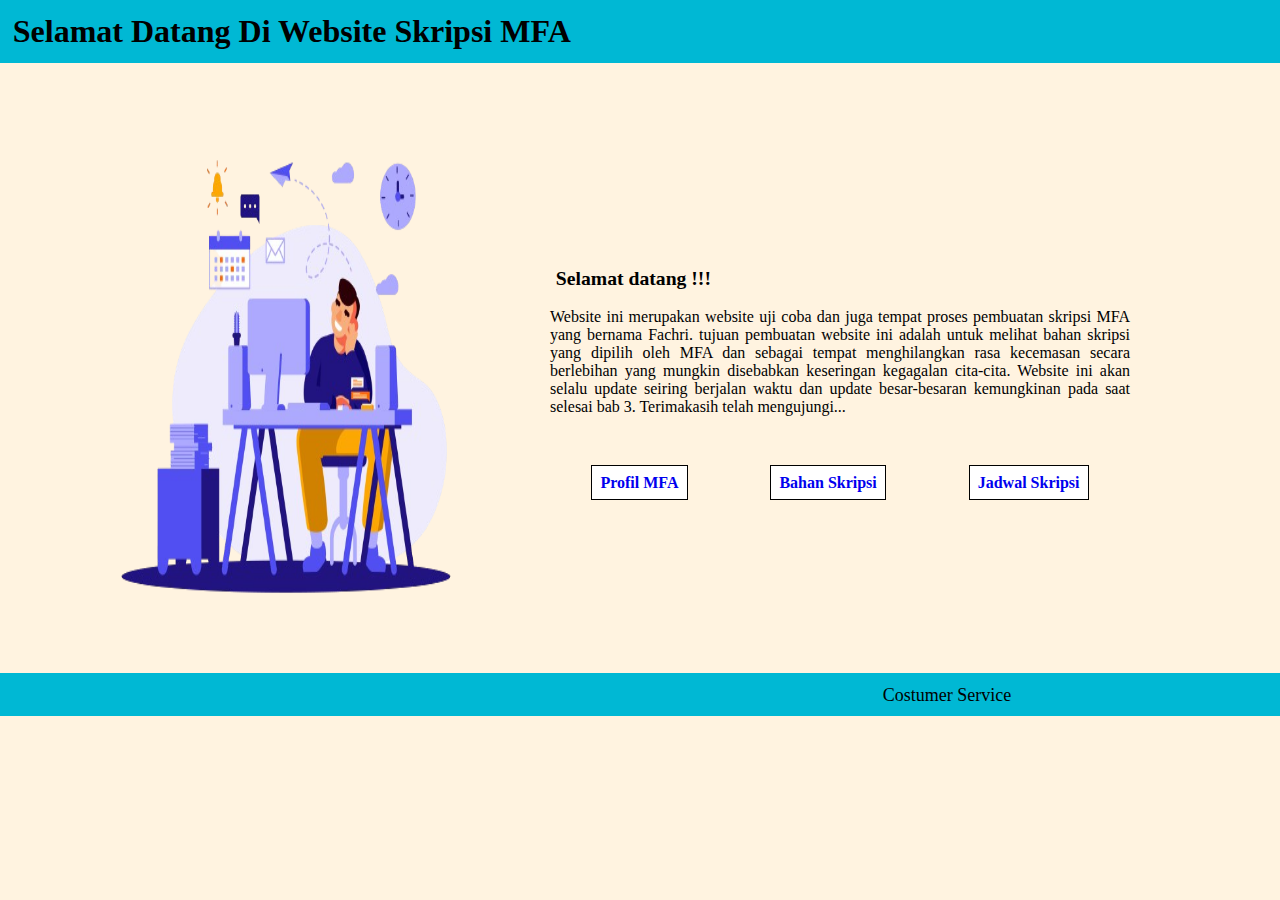
<file: index.html>
<!DOCTYPE html>
<head>
    <meta charset="UTF-8">
    <meta name="viewport" content="width=device-width, initial-scale=1.0">
    
    <Title>Web Skripsiku</Title>
    <link rel="stylesheet" href="CSS/Home Skripsiku.css">
</head>
<body>
    <header class="kepala desain">
    <div><H1 class="Judul"> Selamat Datang Di Website Skripsi MFA</H1></div>
</header>
    <div class="konten">
    <div class="Gambar"><img src="IMG Home/Gambar_Home-01-removebg-preview.png" width="400px" height="500px" alt="Gambar" title="Gambar Home"></div>
    <div class="awal"><p id="Txtjudul">Selamat datang !!!</p>
        <br/>
        <p id="TXT">Website ini merupakan website uji coba dan juga tempat proses pembuatan skripsi MFA yang bernama Fachri.
        tujuan pembuatan website ini adalah untuk melihat bahan skripsi yang dipilih oleh MFA 
        dan sebagai tempat menghilangkan rasa kecemasan secara berlebihan yang mungkin disebabkan 
        keseringan kegagalan cita-cita. Website ini akan selalu update seiring berjalan waktu dan 
        update besar-besaran kemungkinan pada saat selesai bab 3. Terimakasih telah mengujungi...
    </p>

    <div class="kocak1">
        <div><a href="Profil.html" id="lotak1">Profil MFA</a></div>
        <div><a href="Bahan Skripsi.html" id="lotak2">Bahan Skripsi</a></div>
        <div><a href="Jadwal Skripsiku.html" id="lotak3">Jadwal Skripsi</a></div>
    </div>
</div>
<br/>
<footer class="Bawah">
    <a href="https://wa.me/+6281947131833?text=Hallo%20MFA" class="Ucup">Costumer Service</a>
</footer> 


</body>
</file>
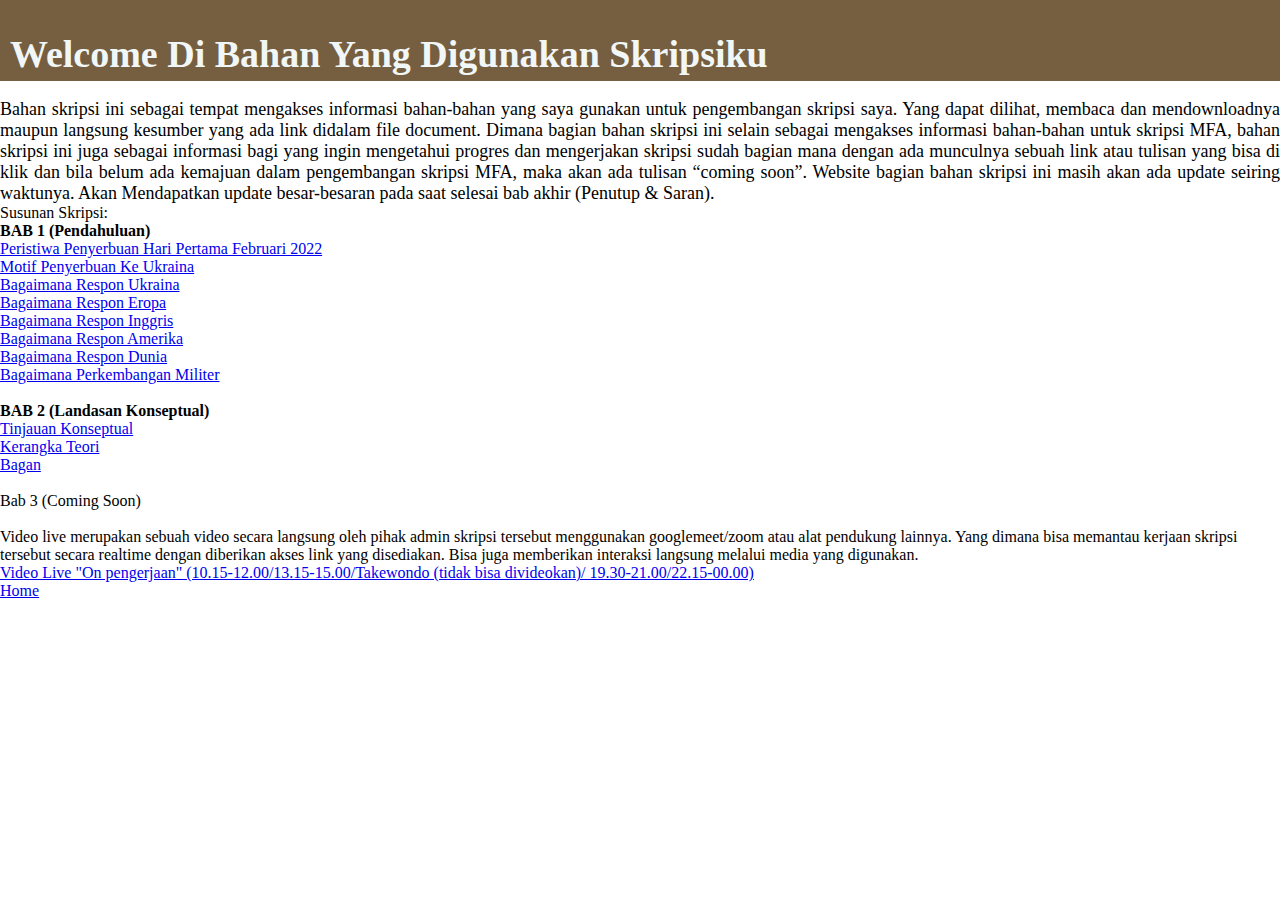
<file: Bahan Skripsi.html>
<!DOCTYPE html>
<html>
    <head>
        <meta charset="UTF-8">
        <meta name="viewport" content="width=device-width, initial-scale=1.0">
        
        <title>Server MFA Skripsi</title>
        <link rel="stylesheet" href="../CSS/Bahan Skripsiku.css">
    </head>
    <body>
        <header class="Atas">
           <div><H1 class="awal">Welcome Di Bahan Yang Digunakan Skripsiku</H1>
        </div>
        </header>
        <br/>
        <p id="intro">Bahan skripsi ini sebagai tempat mengakses informasi bahan-bahan yang saya gunakan untuk
            pengembangan skripsi saya. Yang dapat dilihat, membaca dan mendownloadnya maupun langsung kesumber 
            yang ada link didalam file document. Dimana bagian bahan skripsi ini selain sebagai mengakses
            informasi bahan-bahan untuk skripsi MFA, bahan skripsi ini juga sebagai informasi bagi yang ingin 
            mengetahui progres dan mengerjakan skripsi sudah bagian mana dengan ada munculnya sebuah link atau
            tulisan yang bisa di klik dan bila belum ada kemajuan dalam pengembangan skripsi MFA, maka akan 
            ada tulisan <q>coming soon</q>. Website bagian bahan skripsi ini masih akan ada update seiring 
            waktunya. Akan Mendapatkan update besar-besaran pada saat selesai bab akhir (Penutup & Saran).</p>
        <p class="Menu">Susunan Skripsi:</p>
        <OL type="A">
            <li><b>BAB 1 (Pendahuluan)</b></li>
            <UL type="square">
                <li><a href="https://drive.google.com/drive/folders/14PE8D0cl6Hnk1ti9yH1klirEYqztVmLx?hl=id">Peristiwa Penyerbuan Hari Pertama Februari 2022</a></li>
                <li><a href="https://drive.google.com/drive/folders/1hEH44VpnozrLXHkP5FF9Bzp4ZYA4zb3z?hl=id">Motif Penyerbuan Ke Ukraina</a></li>
                <li><a href="https://drive.google.com/drive/folders/1SHF7AOUxWdXBiTcNO8KyXzn87rcfOR76?hl=id">Bagaimana Respon Ukraina</a></li>
                <li><a href="https://drive.google.com/drive/folders/1_ysn5WLhk11cBj4KJoVaVbrU5wWCFJwH?hl=id">Bagaimana Respon Eropa</a></li>
                <li><a href="https://drive.google.com/drive/folders/1YrQhHCZgDwjMsugc7v8r1SWygFLx2e_v?hl=id">Bagaimana Respon Inggris</a></li>
                <li><a href="https://drive.google.com/drive/folders/12e4IX9uzBBggcuL-cmohYaI2Rtpq39dF?hl=id">Bagaimana Respon Amerika</a></li>
                <li><a href="https://drive.google.com/drive/folders/13rhqw-pquy_q1q7Bdf2UQrtnbruy5jzf?hl=id">Bagaimana Respon Dunia</a></li>
                <li><a href="https://drive.google.com/drive/folders/1Z5e8Hj_kQnlhfuYF8lJSwL_tqrJFAO3g?hl=id">Bagaimana Perkembangan Militer</a></li>
            </UL>
            <br/>
            <LI><B>BAB 2 (Landasan Konseptual)</B></LI>
        <ul type="quare">
          <li><a href="https://drive.google.com/drive/folders/1lwN0uBfTSDvcHgV_SLMjS6F0VD3aFDdK?usp=drive_link">Tinjauan Konseptual</a></li>
          <li><a href="https://drive.google.com/drive/folders/1ECFeOsK4-jStnhcycHOieXXDfx5iAHEx?usp=drive_link">Kerangka Teori</a></li>
          <li><a href="https://drive.google.com/drive/folders/1zurZGK-keljyv4WwcjPefKO-oVeWdv1H?usp=drive_link">Bagan</a></li>
        </ul>
        <br/>
            <li>Bab 3 (Coming Soon)</li>
        </OL>
        <br/>
        <p>Video live merupakan sebuah video secara langsung oleh pihak admin skripsi tersebut menggunakan
            googlemeet/zoom atau alat pendukung lainnya. Yang dimana bisa memantau kerjaan skripsi tersebut secara
            realtime dengan diberikan akses link yang disediakan. Bisa juga memberikan interaksi langsung melalui media
            yang digunakan.
        </p>
        <a href="https://meet.google.com/iqv-jwhs-chd">Video Live "On pengerjaan" (10.15-12.00/13.15-15.00/Takewondo (tidak bisa divideokan)/ 19.30-21.00/22.15-00.00) </a>
        <br/>
        <a href="index.html">Home</a>
    </body>
</html>
</file>
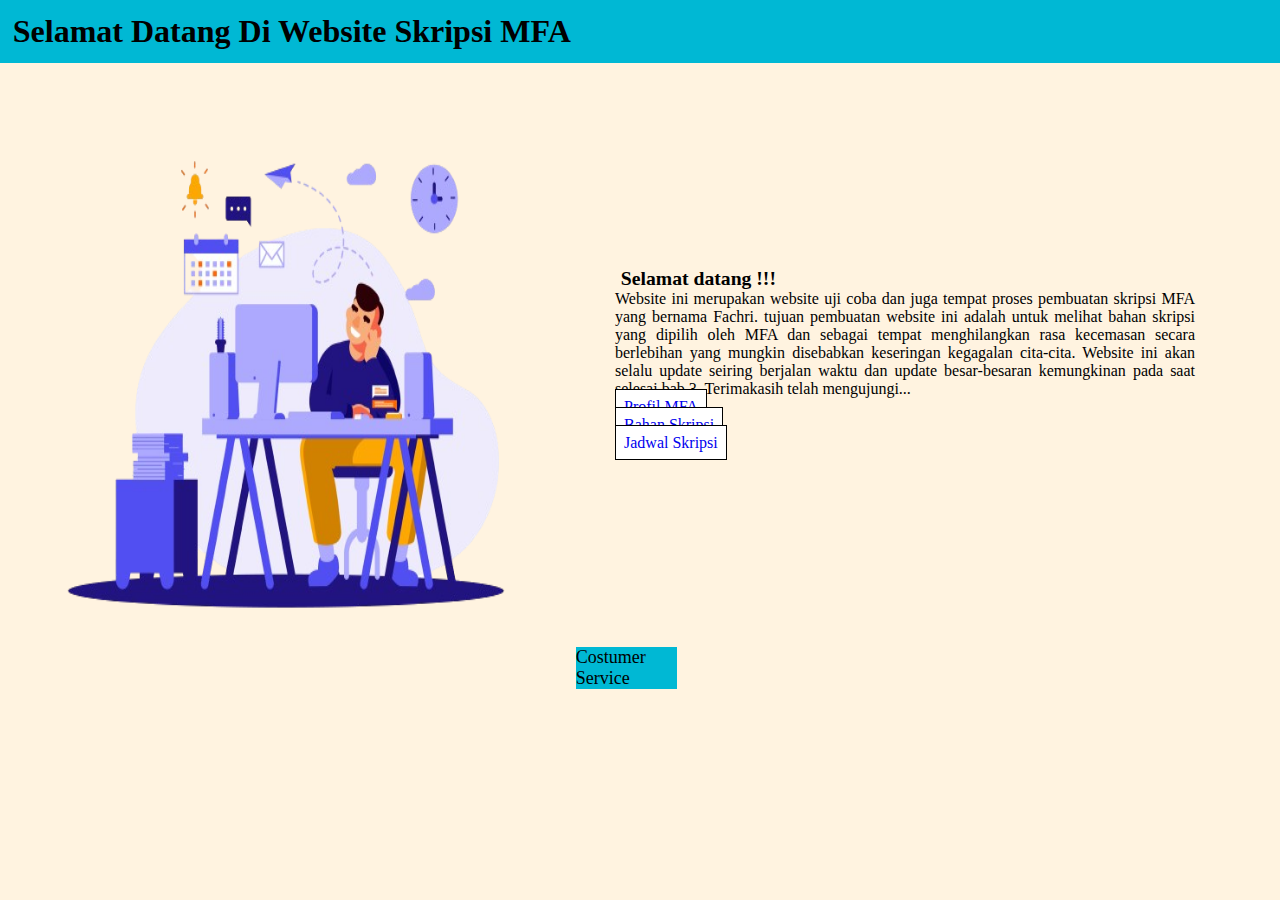
<file: Home Skripsiku.html>
<!DOCTYPE html>
<head>
    <meta charset="UTF-8">
    <meta name="viewport" content="width=device-width, initial-scale=1.0">
    
    <Title>Web Skripsiku</Title>
    <link rel="stylesheet" href="CSS/Home Skripsiku.css">
</head>
<body>
    <header class="kepala desain">
    <div><H1 class="Judul"> Selamat Datang Di Website Skripsi MFA</H1></div>
</header>
    <div class="konten">
    <div class="Gambar"><img src="IMG Home/Gambar_Home-01-removebg-preview.png" width="530px" height="516px" alt="Gambar" title="Gambar Home"></div>
    <div class="awal"><p id="Txtjudul">Selamat datang !!!</p>
        <p id="TXT">Website ini merupakan website uji coba dan juga tempat proses pembuatan skripsi MFA yang bernama Fachri.
        tujuan pembuatan website ini adalah untuk melihat bahan skripsi yang dipilih oleh MFA 
        dan sebagai tempat menghilangkan rasa kecemasan secara berlebihan yang mungkin disebabkan 
        keseringan kegagalan cita-cita. Website ini akan selalu update seiring berjalan waktu dan 
        update besar-besaran kemungkinan pada saat selesai bab 3. Terimakasih telah mengujungi...
    </p>

    <div id="kocak1">
        <div><a href="Menu/Profil.html" id="lotak1">Profil MFA</a></div>
        <div><a href="Menu/Bahan Skripsi.html" id="lotak2">Bahan Skripsi</a></div>
        <div><a href="Menu/Jadwal Skripsiku.html" id="lotak3">Jadwal Skripsi</a></div>
    </div>
</div>
<br/>
<div class="Bawah">
    <a href="https://wa.me/+6281947131833?text=Hallo%20MFA" class="Ucup">Costumer Service</a>
</div>

    


</body>
</file>
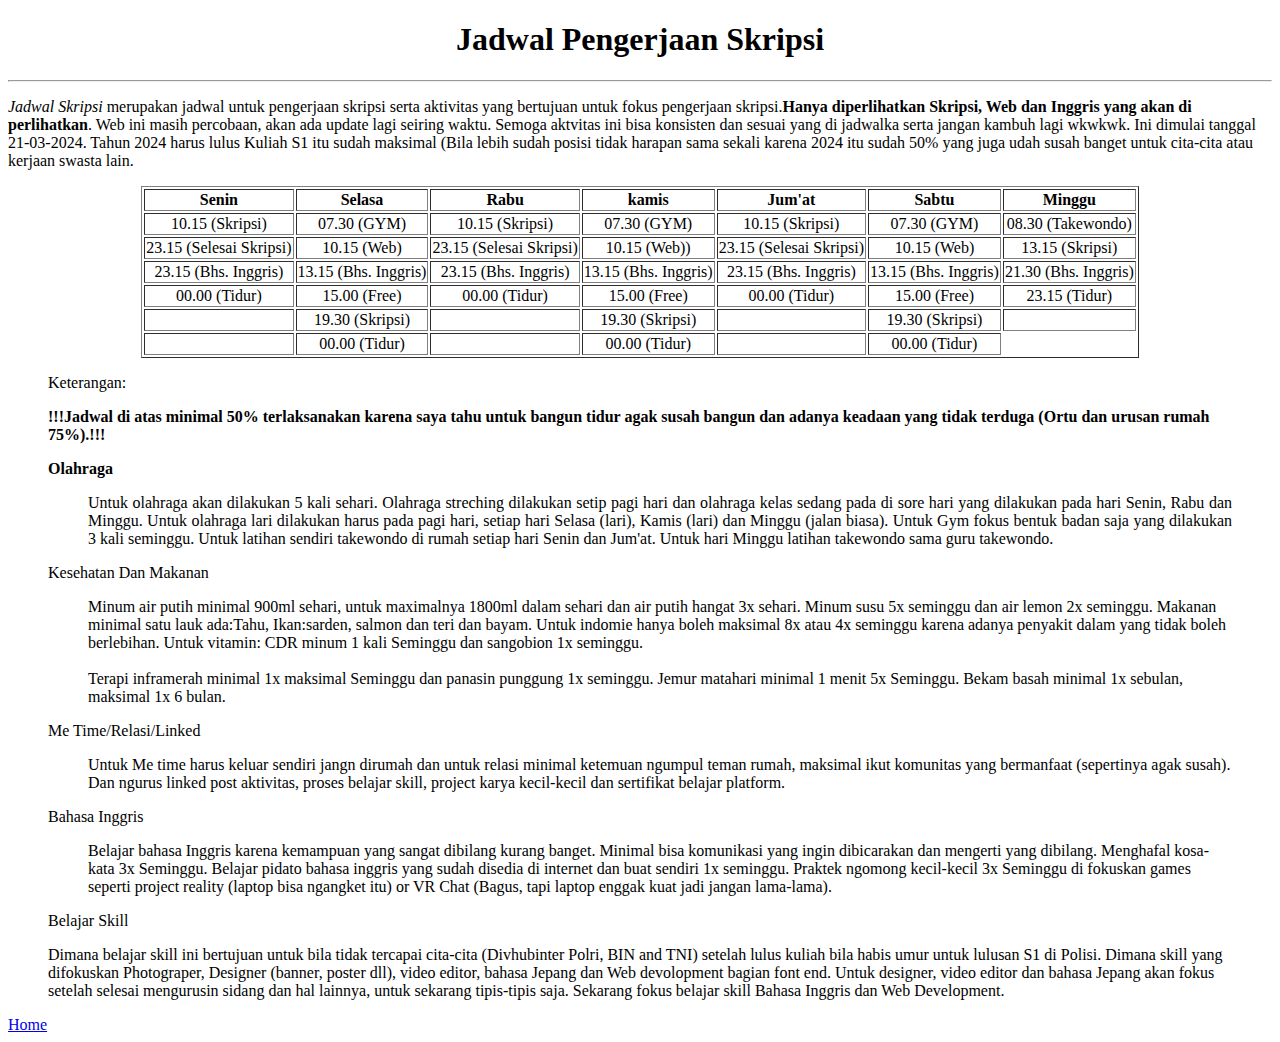
<file: Jadwal Skripsiku.html>
<!DOCTYPE html>
<html>
    <Head>
        <title>Server MFA Skripsi</title>
    </Head>
    <body>
        <H1 align="Center">Jadwal Pengerjaan Skripsi</H1>
        <hr/>
        <p><dfn>Jadwal Skripsi</dfn> merupakan jadwal untuk pengerjaan skripsi serta aktivitas yang bertujuan untuk fokus pengerjaan 
            skripsi.<strong>Hanya diperlihatkan Skripsi, Web dan Inggris yang akan di perlihatkan</strong>. Web ini masih 
            percobaan, akan ada update lagi seiring waktu. Semoga aktvitas ini bisa konsisten dan sesuai yang di jadwalka serta 
            jangan kambuh lagi wkwkwk. Ini dimulai tanggal 21-03-2024. Tahun 2024 harus lulus Kuliah S1 itu sudah maksimal (Bila lebih sudah posisi tidak harapan sama sekali karena 2024 itu sudah 50% yang juga udah susah banget untuk cita-cita atau kerjaan swasta lain.</p>
        <table border="1" align="cENTER">
            <th>Senin</th>
            <th>Selasa</th>
            <th>Rabu</th>
            <TH>kamis</TH>
            <th>Jum'at</th>
            <th>Sabtu</th>
            <th>Minggu</th>
            <tr align="center">
                <td>10.15 (Skripsi)</td>
                <td>07.30 (GYM)</td>
                <td>10.15 (Skripsi)</td>
                <td>07.30 (GYM)</td>
                <td>10.15 (Skripsi)</td>
                <td>07.30 (GYM)</td>
                <td>08.30 (Takewondo)</td>
            </tr>
            <tr align="Center">
                <td>23.15 (Selesai Skripsi)</td>
                <td>10.15 (Web)</td>
                <td>23.15 (Selesai Skripsi)</td>
                <td>10.15 (Web))</td>
                <td>23.15 (Selesai Skripsi)</td>
                <td>10.15 (Web)</td>
                <td>13.15 (Skripsi)</td>
            </tr>
            <tr align="Center">
                <td>23.15 (Bhs. Inggris)</td>
                <td>13.15 (Bhs. Inggris)</td>
                <td>23.15 (Bhs. Inggris)</td>
                <td>13.15 (Bhs. Inggris)</td>
                <td>23.15 (Bhs. Inggris)</td>
                <td>13.15 (Bhs. Inggris)</td>
                <td>21.30 (Bhs. Inggris)</td>
            </tr>
            <tr align="Center">
                <td>00.00 (Tidur)</td>
                <td>15.00 (Free)</td>
                <td>00.00 (Tidur)</td>
                <td>15.00 (Free)</td>
                <td>00.00 (Tidur)</td>
                <td>15.00 (Free)</td>
                <td>23.15 (Tidur)</td>
            </tr>
            <tr align="Center">
                <td></td>
                <td>19.30 (Skripsi)</td>
                <td></td>
                <td>19.30 (Skripsi)</td>
                <td></td>
                <td>19.30 (Skripsi)</td>
                <td></td>
            </tr>
            <tr align="Center">
                <td></td>
                <td>00.00 (Tidur)</td>
                <td></td>
                <td> 00.00 (Tidur)</td>
                <td></td>
                <td>00.00 (Tidur)</td>
            </tr> 
        </table>
        <p><blockquote>Keterangan:</blockquote></p>
        <dl>
            <blockquote><strong>!!!Jadwal di atas minimal 50% terlaksanakan karena saya tahu untuk bangun tidur agak susah bangun dan adanya keadaan yang tidak terduga (Ortu dan urusan rumah 75%).!!!</strong> </blockquote>
            <dt><blockquote><b>Olahraga</b></blockquote></dt>
            <dd><blockquote align="justify">Untuk olahraga akan dilakukan 5 kali sehari. Olahraga streching dilakukan setip pagi hari dan olahraga kelas sedang pada di sore hari yang dilakukan pada hari Senin, Rabu dan Minggu. Untuk olahraga lari dilakukan harus pada pagi hari, setiap hari Selasa (lari), Kamis (lari) dan Minggu (jalan biasa). Untuk Gym fokus bentuk badan saja yang dilakukan 3 kali seminggu.
            Untuk latihan sendiri takewondo di rumah setiap hari Senin dan Jum'at. Untuk hari Minggu latihan takewondo sama guru takewondo.</blockquote></dd>
            <dt><blockquote>Kesehatan Dan Makanan</blockquote></dt>
            <dd><blockquote>Minum air putih minimal 900ml sehari, untuk maximalnya 1800ml dalam sehari dan air putih hangat 3x sehari. Minum susu 5x seminggu dan air lemon 2x seminggu. Makanan minimal satu lauk ada:Tahu, Ikan:sarden, salmon dan teri dan bayam. Untuk indomie hanya boleh maksimal 8x atau 4x seminggu karena adanya penyakit dalam yang tidak boleh berlebihan. Untuk vitamin: CDR minum 1 kali Seminggu dan sangobion 1x seminggu.
                <br/>
                <br/>
            Terapi inframerah minimal 1x maksimal Seminggu dan panasin punggung 1x seminggu. Jemur matahari minimal 1 menit 5x Seminggu. Bekam basah minimal 1x sebulan, maksimal 1x 6 bulan.</blockquote></dd>
            <dt><blockquote>Me Time/Relasi/Linked</blockquote></dt>
            <dd><blockquote>Untuk Me time harus keluar sendiri jangn dirumah dan untuk relasi minimal ketemuan ngumpul teman rumah, maksimal ikut komunitas yang bermanfaat (sepertinya agak susah). Dan ngurus linked post aktivitas, proses belajar skill, project karya kecil-kecil dan sertifikat belajar platform.</blockquote></dd>
            <dt><blockquote>Bahasa Inggris</blockquote></dt>
            <dd><blockquote>Belajar bahasa Inggris karena kemampuan yang sangat dibilang kurang banget. Minimal bisa komunikasi yang ingin dibicarakan dan mengerti yang dibilang. Menghafal kosa-kata 3x Seminggu. Belajar pidato bahasa inggris yang sudah disedia di internet dan buat sendiri 1x seminggu. Praktek ngomong kecil-kecil 3x Seminggu di fokuskan games seperti project reality (laptop bisa ngangket itu) or VR Chat (Bagus, tapi laptop enggak kuat jadi jangan lama-lama).</blockquote></dd>
            <dt><blockquote>Belajar Skill</blockquote></dt>
            <dt><blockquote>Dimana belajar skill ini bertujuan untuk bila tidak tercapai cita-cita (Divhubinter Polri, BIN and TNI) setelah lulus kuliah bila habis umur untuk lulusan S1 di Polisi. Dimana skill yang difokuskan Photograper, Designer (banner, poster dll), video editor, bahasa Jepang dan Web devolopment bagian font end. Untuk designer, video editor dan bahasa Jepang akan fokus setelah selesai mengurusin sidang dan hal lainnya, untuk sekarang tipis-tipis saja. Sekarang fokus belajar skill Bahasa Inggris dan Web Development.
            </blockquote></dt>
        </dl>
        <a href="../index.html">Home</a>
    </body>
</html>
</file>
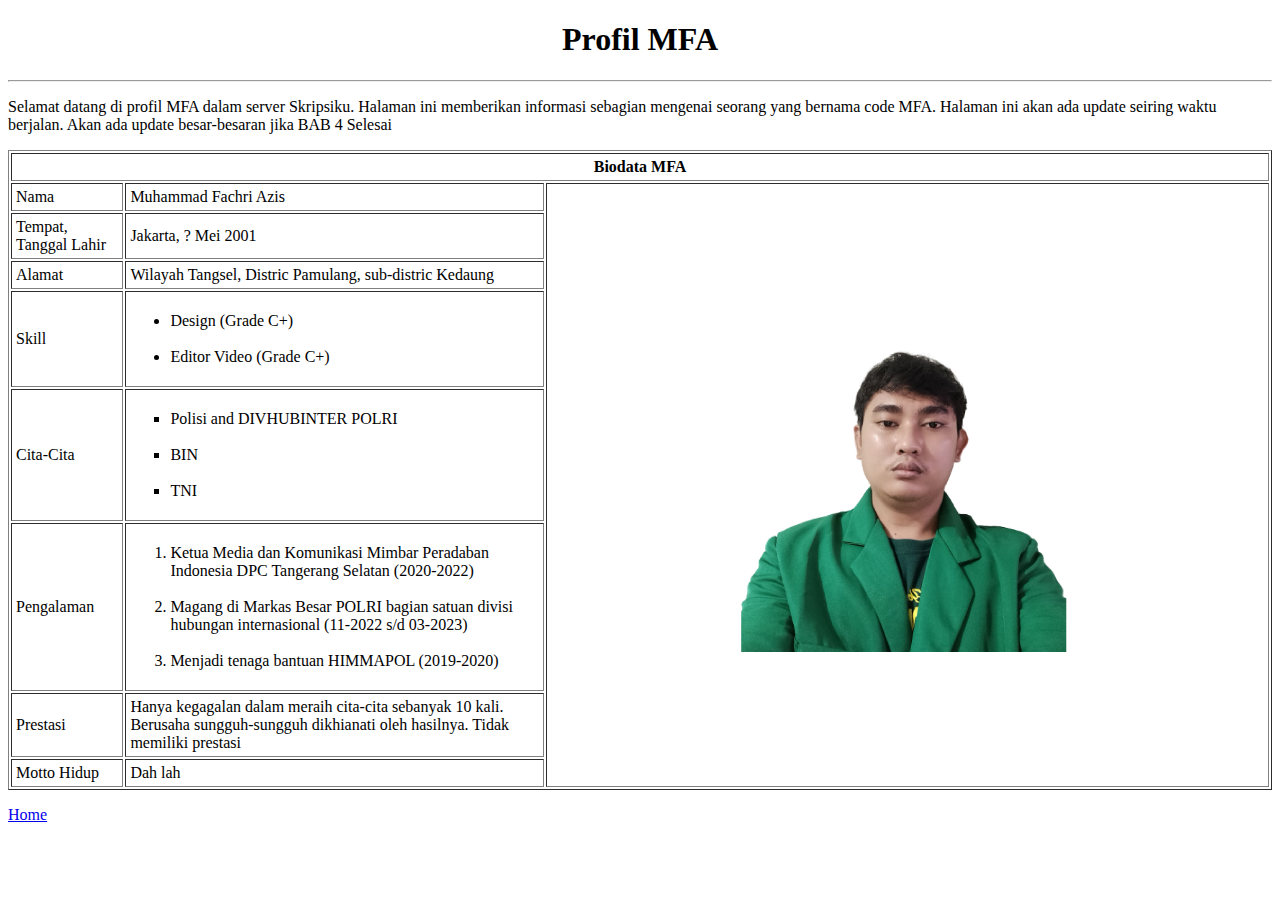
<file: Profil.html>
<!DOCTYPE html>
<html>
    <head>
        <title>Server Skripsiku</title>
    </head>
    <body>
        <h1 align="center">Profil MFA</h1>
        <hr/>
        <p>Selamat datang di profil MFA dalam server Skripsiku. Halaman ini memberikan informasi sebagian 
            mengenai seorang yang bernama code MFA. Halaman ini akan ada update seiring waktu berjalan. Akan
        ada update besar-besaran jika BAB 4 Selesai</p>
        <table border="1" cellpadding="4" align="center">
            <th align="center" colspan="4">Biodata MFA</th>
            <tr>
                <td>Nama</td>
                <td>Muhammad Fachri Azis</td>
                <td rowspan="8" align="middle"><img src="../IMG/01.jpg" width="50%" height="20%"></td>
            </tr>
            <tr>
                <td>Tempat, Tanggal Lahir</td>
                <td>Jakarta, ? Mei 2001</td>
            </tr>
            <tr>
                <td>Alamat</td>
                <td>Wilayah Tangsel, Distric Pamulang, sub-distric Kedaung</td>
            </tr>
            <tr>
                <td>Skill</td>
                <td>
                    <ul>
                        <LI>Design (Grade C+)</LI>
                        <br/>
                        <LI>Editor Video (Grade C+)</LI>
                    </ul>
                </td>
            </tr>
            <tr>
                <td>Cita-Cita</td>
                <td>
                    <UL type="square">
                        <li>Polisi and DIVHUBINTER POLRI</li>
                        <BR/>
                        <li>BIN</li>
                        <BR/>
                        <LI>TNI</LI>
                    </UL>
                </td>
            </tr>
            <tr>
                <td>Pengalaman</td>
                <td>
                    <ol>
                        <li>Ketua Media dan Komunikasi Mimbar Peradaban Indonesia DPC Tangerang Selatan (2020-2022)</li><br/>
                        <li>Magang di Markas Besar POLRI bagian satuan divisi hubungan internasional (11-2022 s/d 03-2023)
                        </li><br/>
                        <li>Menjadi tenaga bantuan HIMMAPOL (2019-2020) </li>
                    </ol>
                </td>
            </tr>
            <TR>
                <TD>Prestasi</TD>
                <td>Hanya kegagalan dalam meraih cita-cita sebanyak 10 kali. Berusaha sungguh-sungguh dikhianati 
                    oleh hasilnya. Tidak memiliki prestasi</td>
            </TR>
            <tr>
                <td>Motto Hidup</td>
                <td>Dah lah</td>
            </tr>
        </table>
        <p><a href="index.html">Home</a></p>
    </body>
</html>
</file>
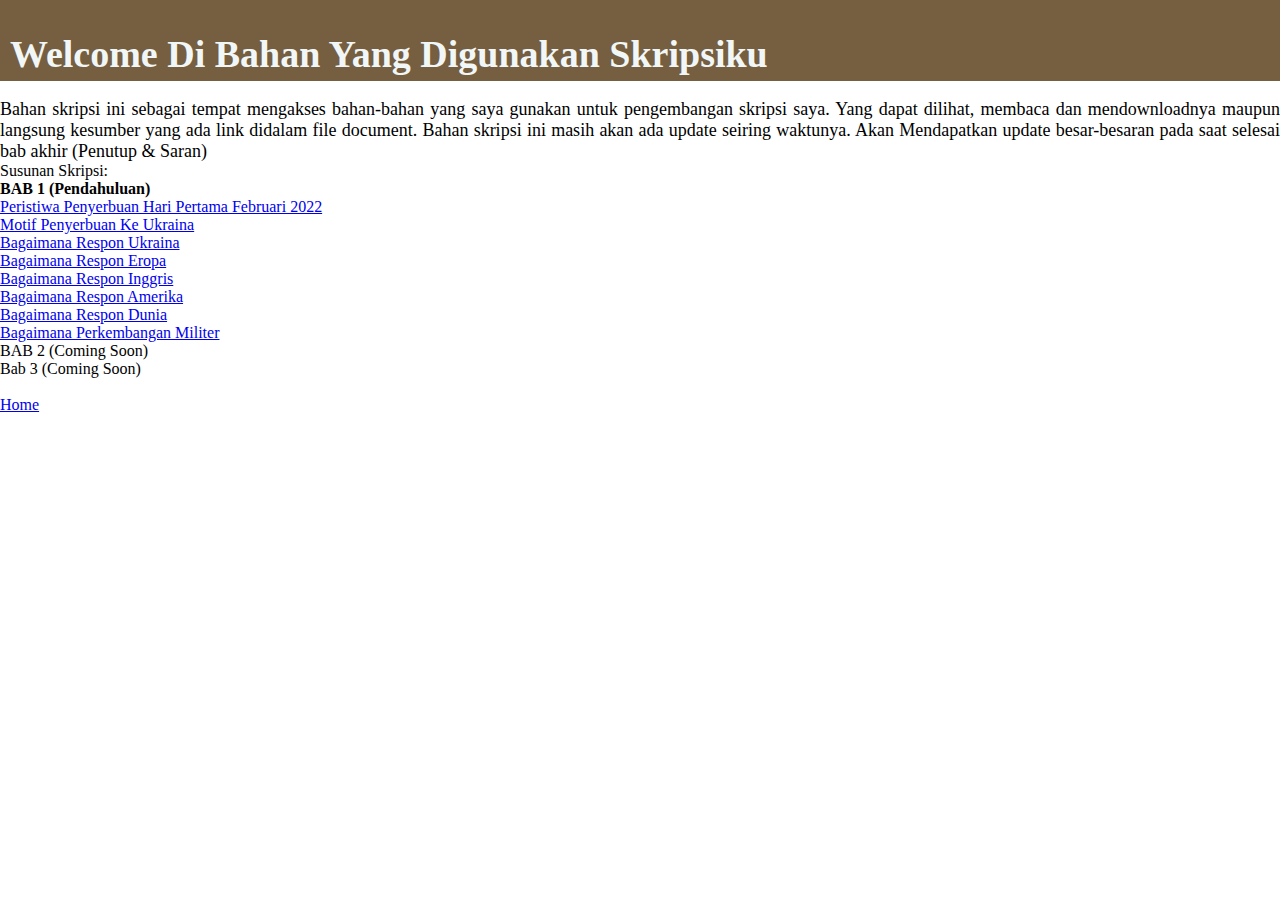
<file: Menu/Bahan Skripsi.html>
<!DOCTYPE html>
<html>
    <head>
        <meta charset="UTF-8">
        <meta name="viewport" content="width=device-width, initial-scale=1.0">
        
        <title>Server MFA Skripsi</title>
        <link rel="stylesheet" href="../CSS/Bahan Skripsiku.css">
    </head>
    <body>
        <header class="Atas">
           <div><H1 class="awal">Welcome Di Bahan Yang Digunakan Skripsiku</H1>
        </div>
        </header>
        <br/>
        <p id="intro">Bahan skripsi ini sebagai tempat mengakses bahan-bahan yang saya gunakan untuk pengembangan skripsi saya. Yang dapat 
            dilihat, membaca dan mendownloadnya maupun langsung kesumber yang ada link didalam file document. Bahan 
            skripsi ini masih akan ada update seiring waktunya. Akan Mendapatkan update besar-besaran pada saat selesai bab akhir (Penutup & Saran) </p>
        <p>Susunan Skripsi:</p>
        <OL type="i">
            <li><b>BAB 1 (Pendahuluan)</b></li>
            <UL type="square">
                <li><a href="https://drive.google.com/drive/folders/14PE8D0cl6Hnk1ti9yH1klirEYqztVmLx?hl=id">Peristiwa Penyerbuan Hari Pertama Februari 2022</a></li>
                <li><a href="https://drive.google.com/drive/folders/1hEH44VpnozrLXHkP5FF9Bzp4ZYA4zb3z?hl=id">Motif Penyerbuan Ke Ukraina</a></li>
                <li><a href="https://drive.google.com/drive/folders/1SHF7AOUxWdXBiTcNO8KyXzn87rcfOR76?hl=id">Bagaimana Respon Ukraina</a></li>
                <li><a href="https://drive.google.com/drive/folders/1_ysn5WLhk11cBj4KJoVaVbrU5wWCFJwH?hl=id">Bagaimana Respon Eropa</a></li>
                <li><a href="https://drive.google.com/drive/folders/1YrQhHCZgDwjMsugc7v8r1SWygFLx2e_v?hl=id">Bagaimana Respon Inggris</a></li>
                <li><a href="https://drive.google.com/drive/folders/12e4IX9uzBBggcuL-cmohYaI2Rtpq39dF?hl=id">Bagaimana Respon Amerika</a></li>
                <li><a href="https://drive.google.com/drive/folders/13rhqw-pquy_q1q7Bdf2UQrtnbruy5jzf?hl=id">Bagaimana Respon Dunia</a></li>
                <li><a href="https://drive.google.com/drive/folders/1Z5e8Hj_kQnlhfuYF8lJSwL_tqrJFAO3g?hl=id">Bagaimana Perkembangan Militer</a></li>
            </UL>

            <li>BAB 2 (Coming Soon)</LI>
            <li>Bab 3 (Coming Soon)</li>
        </OL>
        <br/>
        <a href="../Home Skripsiku.html">Home</a>
    </body>
</html>
</file>
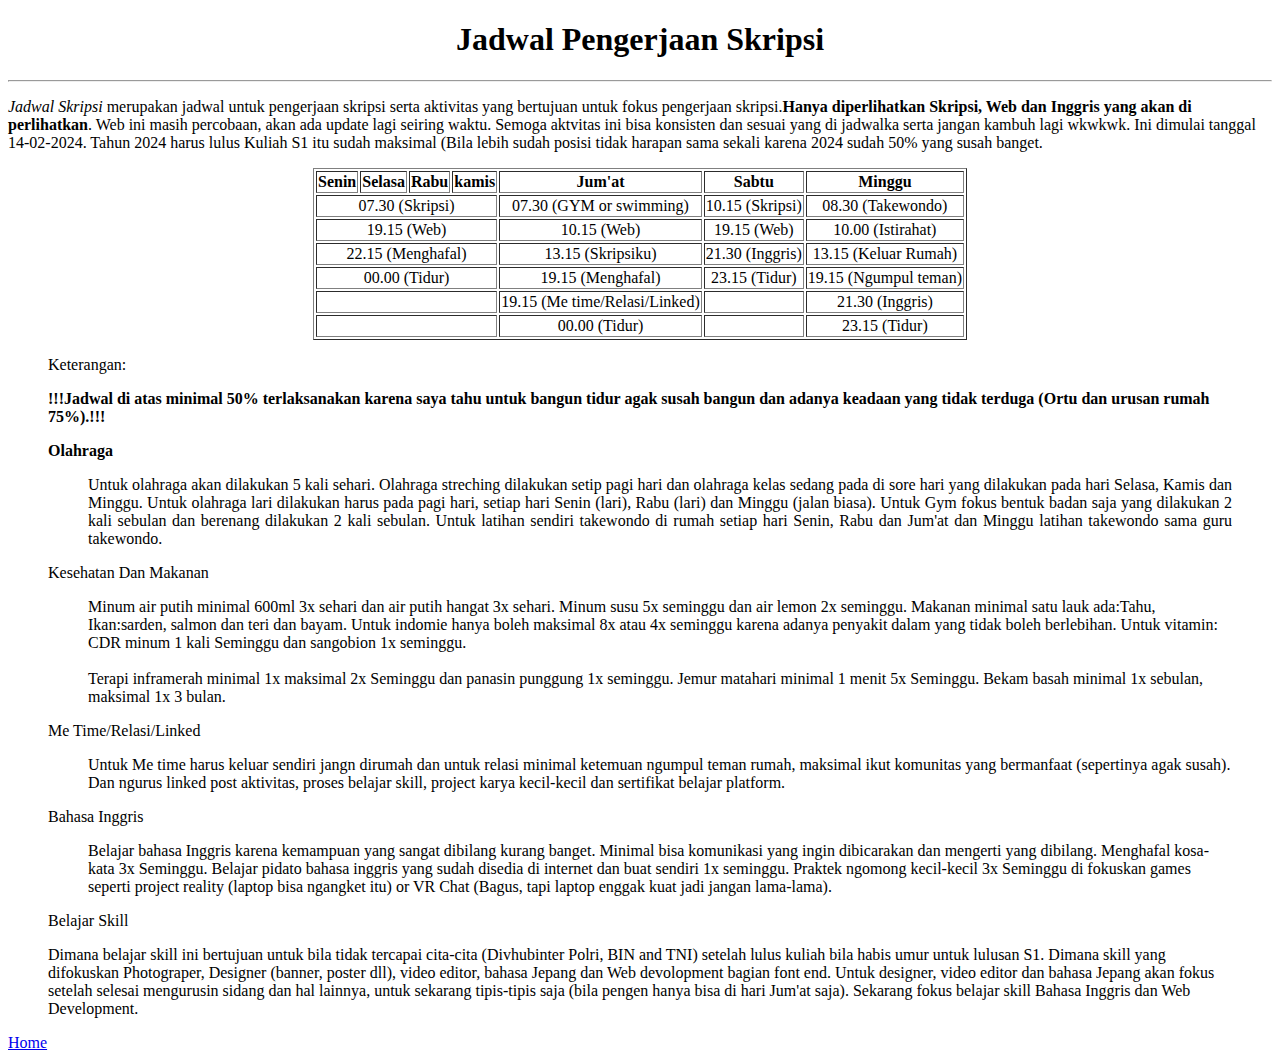
<file: Menu/Jadwal Skripsiku.html>
<!DOCTYPE html>
<html>
    <Head>
        <title>Server MFA Skripsi</title>
    </Head>
    <body>
        <H1 align="Center">Jadwal Pengerjaan Skripsi</H1>
        <hr/>
        <p><dfn>Jadwal Skripsi</dfn> merupakan jadwal untuk pengerjaan skripsi serta aktivitas yang bertujuan untuk fokus pengerjaan 
            skripsi.<strong>Hanya diperlihatkan Skripsi, Web dan Inggris yang akan di perlihatkan</strong>. Web ini masih 
            percobaan, akan ada update lagi seiring waktu. Semoga aktvitas ini bisa konsisten dan sesuai yang di jadwalka serta 
            jangan kambuh lagi wkwkwk. Ini dimulai tanggal 14-02-2024. Tahun 2024 harus lulus Kuliah S1 itu sudah maksimal (Bila lebih sudah posisi tidak harapan sama sekali karena 2024 sudah 50% yang susah banget.</p>
        <table border="1" align="cENTER">
            <th>Senin</th>
            <th>Selasa</th>
            <th>Rabu</th>
            <TH>kamis</TH>
            <th>Jum'at</th>
            <th>Sabtu</th>
            <th>Minggu</th>
            <tr align="center">
                <td colspan="4" >07.30 (Skripsi)</td>
                <td>07.30 (GYM or swimming)</td>
                <td>10.15 (Skripsi)</td>
                <td>08.30 (Takewondo)</td>
            </tr>
            <tr align="Center">
                <td colspan="4">19.15 (Web)</td>
                <td>10.15 (Web)</td>
                <td>19.15 (Web)</td>
                <td>10.00 (Istirahat)</td>
            </tr>
            <tr align="Center">
                <td colspan="4">22.15 (Menghafal)</td>
                <td>13.15 (Skripsiku)</td>
                <td>21.30 (Inggris)</td>
                <td>13.15 (Keluar Rumah)</td>
            </tr>
            <tr align="Center">
                <td colspan="4">00.00 (Tidur)</td>
                <td>19.15 (Menghafal)</td>
                <td>23.15 (Tidur)</td>
                <td>19.15 (Ngumpul teman)</td>
            </tr>
            <tr align="Center">
                <td colspan="4"></td>
                <td>19.15 (Me time/Relasi/Linked)</td>
                <td></td>
                <td>21.30 (Inggris)</td>
            </tr>
            <tr align="Center">
                <td colspan="4"></td>
                <td>00.00 (Tidur)</td>
                <td></td>
                <td>23.15 (Tidur)</td>
            </tr> 
        </table>
        <p><blockquote>Keterangan:</blockquote></p>
        <dl>
            <blockquote><strong>!!!Jadwal di atas minimal 50% terlaksanakan karena saya tahu untuk bangun tidur agak susah bangun dan adanya keadaan yang tidak terduga (Ortu dan urusan rumah 75%).!!!</strong> </blockquote>
            <dt><blockquote><b>Olahraga</b></blockquote></dt>
            <dd><blockquote align="justify">Untuk olahraga akan dilakukan 5 kali sehari. Olahraga streching dilakukan setip pagi hari dan olahraga kelas sedang pada di sore hari yang dilakukan pada hari Selasa, Kamis dan Minggu. Untuk olahraga lari dilakukan harus pada pagi hari, setiap hari Senin (lari), Rabu (lari) dan Minggu (jalan biasa). Untuk Gym fokus bentuk badan saja yang dilakukan 2 kali sebulan dan berenang dilakukan 2 kali sebulan.
            Untuk latihan sendiri takewondo di rumah setiap hari Senin, Rabu dan Jum'at dan Minggu latihan takewondo sama guru takewondo.</blockquote></dd>
            <dt><blockquote>Kesehatan Dan Makanan</blockquote></dt>
            <dd><blockquote>Minum air putih minimal 600ml 3x sehari dan air putih hangat 3x sehari. Minum susu 5x seminggu dan air lemon 2x seminggu. Makanan minimal satu lauk ada:Tahu, Ikan:sarden, salmon dan teri dan bayam. Untuk indomie hanya boleh maksimal 8x atau 4x seminggu karena adanya penyakit dalam yang tidak boleh berlebihan. Untuk vitamin: CDR minum 1 kali Seminggu dan sangobion 1x seminggu.
                <br/>
                <br/>
            Terapi inframerah minimal 1x maksimal 2x Seminggu dan panasin punggung 1x seminggu. Jemur matahari minimal 1 menit 5x Seminggu. Bekam basah minimal 1x sebulan, maksimal 1x 3 bulan.</blockquote></dd>
            <dt><blockquote>Me Time/Relasi/Linked</blockquote></dt>
            <dd><blockquote>Untuk Me time harus keluar sendiri jangn dirumah dan untuk relasi minimal ketemuan ngumpul teman rumah, maksimal ikut komunitas yang bermanfaat (sepertinya agak susah). Dan ngurus linked post aktivitas, proses belajar skill, project karya kecil-kecil dan sertifikat belajar platform.</blockquote></dd>
            <dt><blockquote>Bahasa Inggris</blockquote></dt>
            <dd><blockquote>Belajar bahasa Inggris karena kemampuan yang sangat dibilang kurang banget. Minimal bisa komunikasi yang ingin dibicarakan dan mengerti yang dibilang. Menghafal kosa-kata 3x Seminggu. Belajar pidato bahasa inggris yang sudah disedia di internet dan buat sendiri 1x seminggu. Praktek ngomong kecil-kecil 3x Seminggu di fokuskan games seperti project reality (laptop bisa ngangket itu) or VR Chat (Bagus, tapi laptop enggak kuat jadi jangan lama-lama).</blockquote></dd>
            <dt><blockquote>Belajar Skill</blockquote></dt>
            <dt><blockquote>Dimana belajar skill ini bertujuan untuk bila tidak tercapai cita-cita (Divhubinter Polri, BIN and TNI) setelah lulus kuliah bila habis umur untuk lulusan S1. Dimana skill yang difokuskan Photograper, Designer (banner, poster dll), video editor, bahasa Jepang dan Web devolopment bagian font end. Untuk designer, video editor dan bahasa Jepang akan fokus setelah selesai mengurusin sidang dan hal lainnya, untuk sekarang tipis-tipis saja (bila pengen hanya bisa di hari Jum'at saja). Sekarang fokus belajar skill Bahasa Inggris dan Web Development.
            </blockquote></dt>
        </dl>
        <a href="../Home Skripsiku.html">Home</a>
    </body>
</html>
</file>
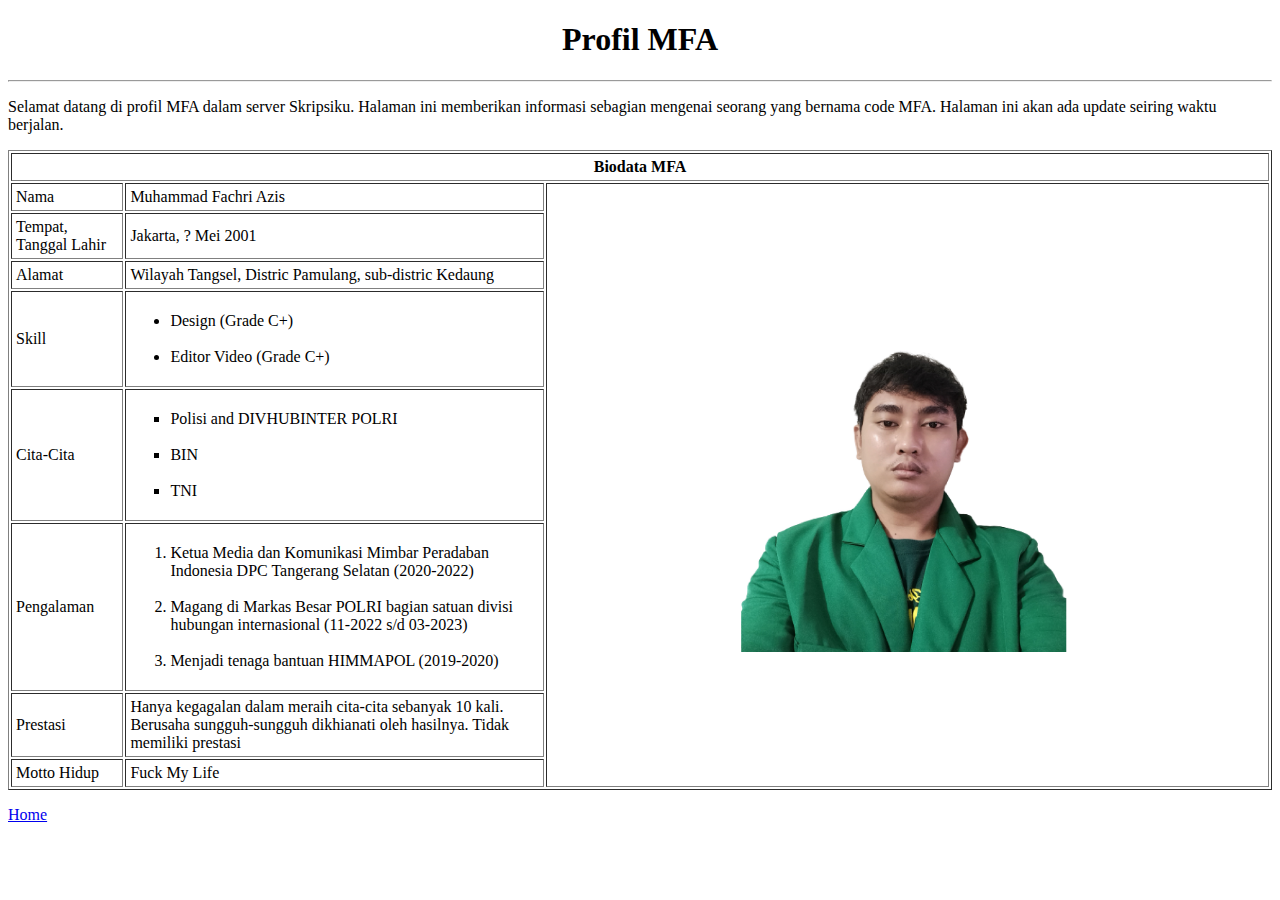
<file: Menu/Profil.html>
<!DOCTYPE html>
<html>
    <head>
        <title>Server Skripsiku</title>
    </head>
    <body>
        <h1 align="center">Profil MFA</h1>
        <hr/>
        <p>Selamat datang di profil MFA dalam server Skripsiku. Halaman ini memberikan informasi sebagian mengenai seorang yang bernama code MFA. Halaman ini akan ada update seiring waktu berjalan.</p>
        <table border="1" cellpadding="4" align="center">
            <th align="center" colspan="4">Biodata MFA</th>
            <tr>
                <td>Nama</td>
                <td>Muhammad Fachri Azis</td>
                <td rowspan="8" align="middle"><img src="../IMG/01.jpg" width="50%" height="20%"></td>
            </tr>
            <tr>
                <td>Tempat, Tanggal Lahir</td>
                <td>Jakarta, ? Mei 2001</td>
            </tr>
            <tr>
                <td>Alamat</td>
                <td>Wilayah Tangsel, Distric Pamulang, sub-distric Kedaung</td>
            </tr>
            <tr>
                <td>Skill</td>
                <td>
                    <ul>
                        <LI>Design (Grade C+)</LI>
                        <br/>
                        <LI>Editor Video (Grade C+)</LI>
                    </ul>
                </td>
            </tr>
            <tr>
                <td>Cita-Cita</td>
                <td>
                    <UL type="square">
                        <li>Polisi and DIVHUBINTER POLRI</li>
                        <BR/>
                        <li>BIN</li>
                        <BR/>
                        <LI>TNI</LI>
                    </UL>
                </td>
            </tr>
            <tr>
                <td>Pengalaman</td>
                <td>
                    <ol>
                        <li>Ketua Media dan Komunikasi Mimbar Peradaban Indonesia DPC Tangerang Selatan (2020-2022)</li><br/>
                        <li>Magang di Markas Besar POLRI bagian satuan divisi hubungan internasional (11-2022 s/d 03-2023)
                        </li><br/>
                        <li>Menjadi tenaga bantuan HIMMAPOL (2019-2020) </li>
                    </ol>
                </td>
            </tr>
            <TR>
                <TD>Prestasi</TD>
                <td>Hanya kegagalan dalam meraih cita-cita sebanyak 10 kali. Berusaha sungguh-sungguh dikhianati 
                    oleh hasilnya. Tidak memiliki prestasi</td>
            </TR>
            <tr>
                <td>Motto Hidup</td>
                <td>Fuck My Life</td>
            </tr>
        </table>
        <p><a href="../Home Skripsiku.html">Home</a></p>
    </body>
</html>
</file>
<file: CSS/Home Skripsiku.css>
*{background-color: #fff3e0 ;
    *{background-color: #fff3e0 ;
        padding: 0;
    margin: 0;}
  }
    .Judul{background-color: #00b8d4;
    ;
    padding: 1%;
    min-width: auto;
    max-width: 100%;
    font-family: 'Franklin Gothic Medium';
    font-size: 32px;}
    .konten{display: flex;
        flex-wrap: wrap;
    justify-content: space-around;
    justify-content: center;
    }
    .Gambar{margin-top: 5%;
    
margin-right: 5%;}
    .awal{height: 10%;
    width: 580px;
    text-align: justify;
    margin-top: 16%;
    margin-right: 5%;

    }
    #Txtjudul{font-size: 123%;
    font-family: 'Arial Narrow', ;
    font-weight: 700;
    margin-left: 1%;}
    #TXT {font-size: 100%;
    font-family: Verdana;
    }
    .kocak1 {display:flex;
        flex-wrap:wrap;
    justify-content:space-around ;
    justify-items: center;
        font-size: 100%;
        text-decoration: none;
    font-family:cursive;
    font-weight: 800;
    margin-top:10%;

    }
    #lotak1{border: 1px solid black;
    background-color: #ffffff;
    text-decoration: none;
    padding: 8px;
    }
    #lotak2{border: 1px solid black;
        background-color: #ffffff;
        text-decoration: none;
        padding: 8px;
    }
        #lotak3{border: 1px solid black;
            background-color: #ffffff;
            text-decoration: none;
            padding: 8px;}
footer{ display: flex;
    flex-wrap: wrap;
    justify-items: center;
    background-color: #00b8d4;
    margin-top:42px;
padding-top: 1%;
width: 100%;}
a.Ucup{display: flex;
    flex-wrap: wrap;
    text-decoration: none;
font-family: Georgia;
font-size: 18px;
background-color: #00b8d4;
color: black;
margin-bottom: 10px;
margin-left: auto;
margin-right: 21%;}
</file>
<file: CSS/Bahan Skripsiku.css>
*{background-color: rgb(255, 255, 255); 
        padding:0;
        margin: 0;}
    header{
        background-color: rgb(118, 94, 64);}
    .awal{display:flex; 
        font-size: 38px;
    font-family: 'Franklin Gothic Medium';
    color: rgb(241, 246, 246);
    background-color: rgb(118, 94, 64);
    padding-top: 32px;
    padding-left: 10px;
    padding-bottom: 5px;}

    #intro{font-size: 18px;
    text-align: justify;
font-family: 'Times New Roman';
}
</file>
